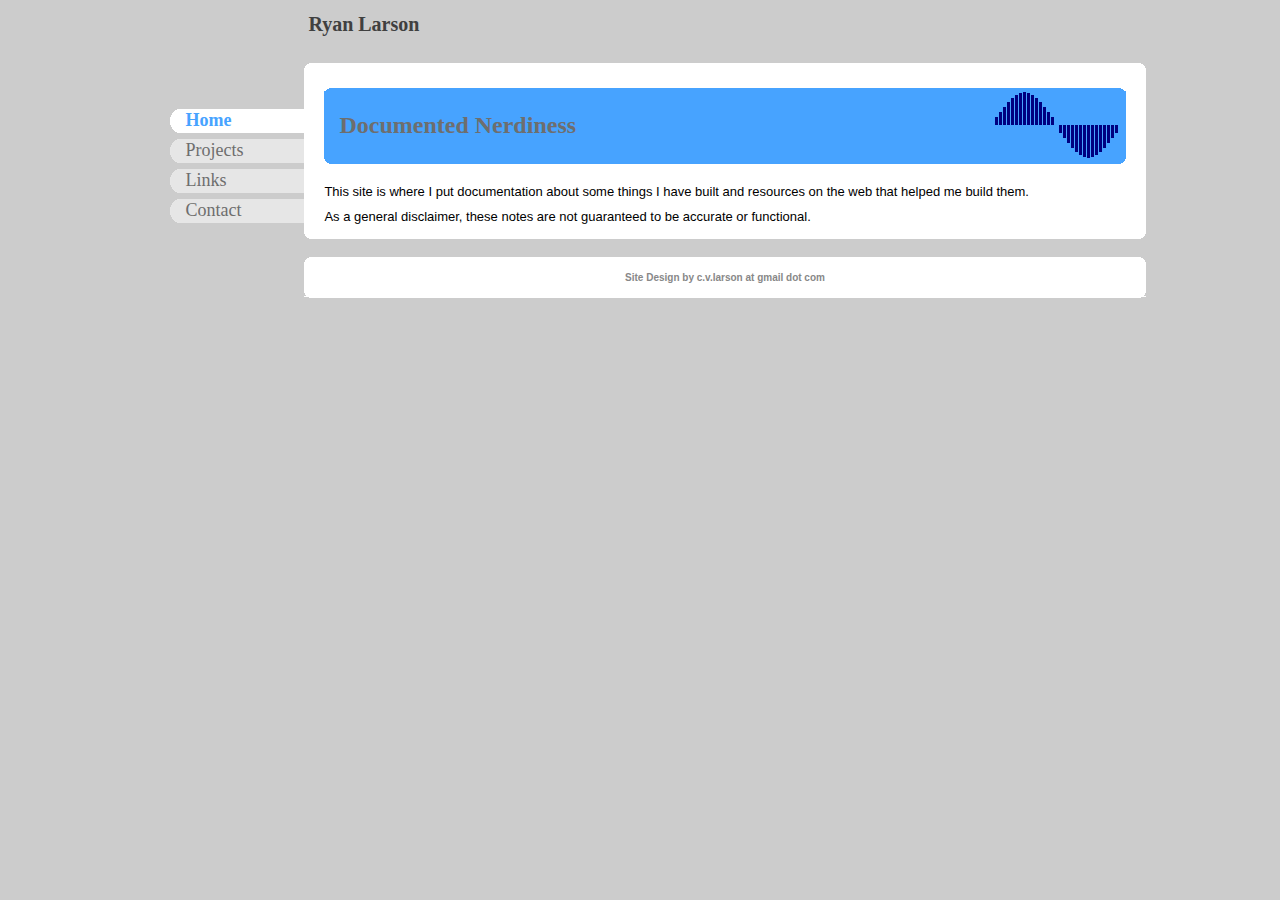
<file: index.html>
<!DOCTYPE HTML PUBLIC "-//W3C//DTD HTML 4.0 Transitional//EN">
<html>
<head>
<title>Main Page Re-direct</title>
<meta http-equiv="REFRESH" content="0;url=html/index.html"></HEAD>
<BODY>
</BODY>
</HTML>
</file>
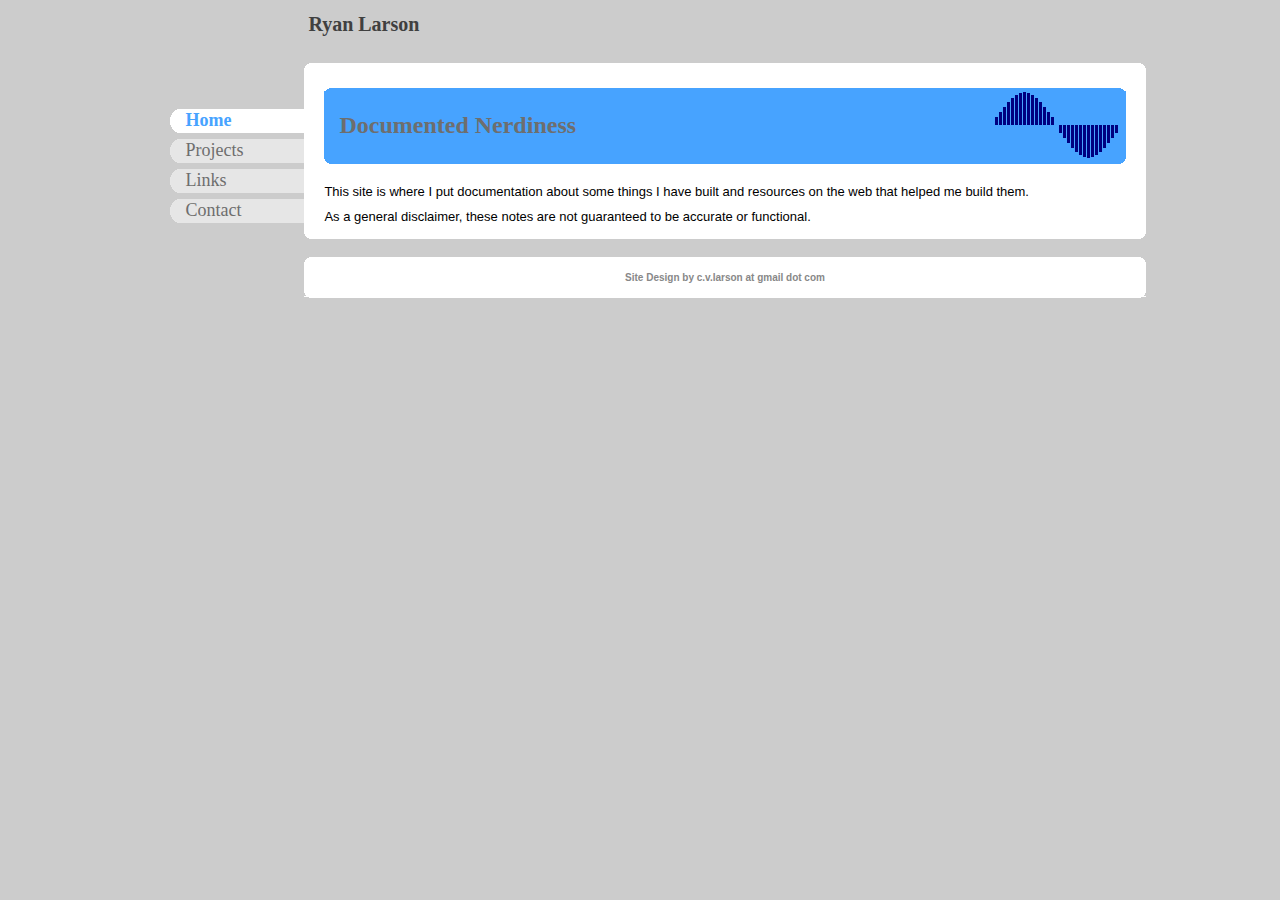
<file: html/index.html>
<!DOCTYPE html PUBLIC "-//W3C//DTD XHTML 1.0 Strict//EN"
"http://www.w3.org/TR/xhtml1/DTD/xhtml1-strict.dtd">

<script src="https://platform.linkedin.com/badges/js/profile.js" async defer type="text/javascript"></script>

<html xmlns="http://www.w3.org/1999/xhtml" lang="en">
<head>

<title>Ryan Larson's Website</title>
<link href="common_style.css" rel="stylesheet" type="text/css">

<style type="text/css">
/*Rounded Corners Code*/
div#whitecontainer{background: #FFFFFF}
b.rtop, b.rbottom{display:block;background: #CCCCCC}
b.rtop b, b.rbottom b{display:block;height: 1px;
    overflow: hidden; background: #FFFFFF}
b.r1{margin: 0 5px}
b.r2{margin: 0 3px}
b.r3{margin: 0 2px}
b.rtop b.r4, b.rbottom b.r4{margin: 0 1px;height: 2px}

div#colorcontainer{background: #47A3FF}
b.brtop, b.brbottom{display:block;background: #FFFFFF}
b.brtop b, b.brbottom b{display:block;height: 1px;
    overflow: hidden; background: #47A3FF}
b.br1{margin: 0 5px}
b.br2{margin: 0 3px}
b.br3{margin: 0 2px}
b.brtop b.r4, b.brbottom b.br4{margin: 0 1px;height: 2px}
</style>

</head>

<body>

<!-- Wrapper for entire page content -->
<div id="content">
  
  <!--Tabbed Navigation Aea-->
  <div id="head"> 
  <script src="header.js" type="text/javascript"> </script>
  </div>
  <div>
<ul id="tabs" class="tabs">
<li><a href="index.html" class="selected">Home</a></li>
<li><a href="projects.html">Projects</a></li>
<li><a href="links.html">Links</a></li>
<li><a href="contact.html">Contact</a></li>
<!-- More tabs can be turned on later for additional content
<li><a href="vertical_tab.html?current=five">Item 5</a></li>
<li><a href="vertical_tab.html?current=six">Item 6</a></li>
-->
</ul>

  </div>

  <!--End Tabs-->

  <!--White box for content-->  
  <div id="whitecontainer">
  <b class="rtop"><b class="r1"></b> <b class="r2"></b> <b class="r3"></b> <b class="r4"></b></b>
  
      <!--Start colored box page heading-->
      <div id="colorcontainer">
      <b class="brtop"><b class="br1"></b> <b class="br2"></b> <b class="br3"></b> <b class="br4"></b></b>
      <div class="sin"></div>
      <h2>Documented Nerdiness</h2>
      <b class="brbottom"><b class="br4"></b> <b class="br3"></b> <b class="br2"></b> <b class="br1"></b></b>
      </div>
      <!--End colored box page heading-->
  <!--Begin instert white box content-->      
  <p>This site is where I put documentation about some things I have built and resources on the web that helped me build them.</p>
  <p>As a general disclaimer, these notes are not guaranteed to be accurate or functional.</p>
  <!--End instert white box content-->  
  <b class="rbottom"><b class="r4"></b> <b class="r3"></b> <b class="r2"></b> <b class="r1"></b></b>
  </div> 
  <!-- End White Box #1-->
  <br />
  <script src="footer.js" type="text/javascript"> </script>
</div>


              
</body>
</html>
</file>
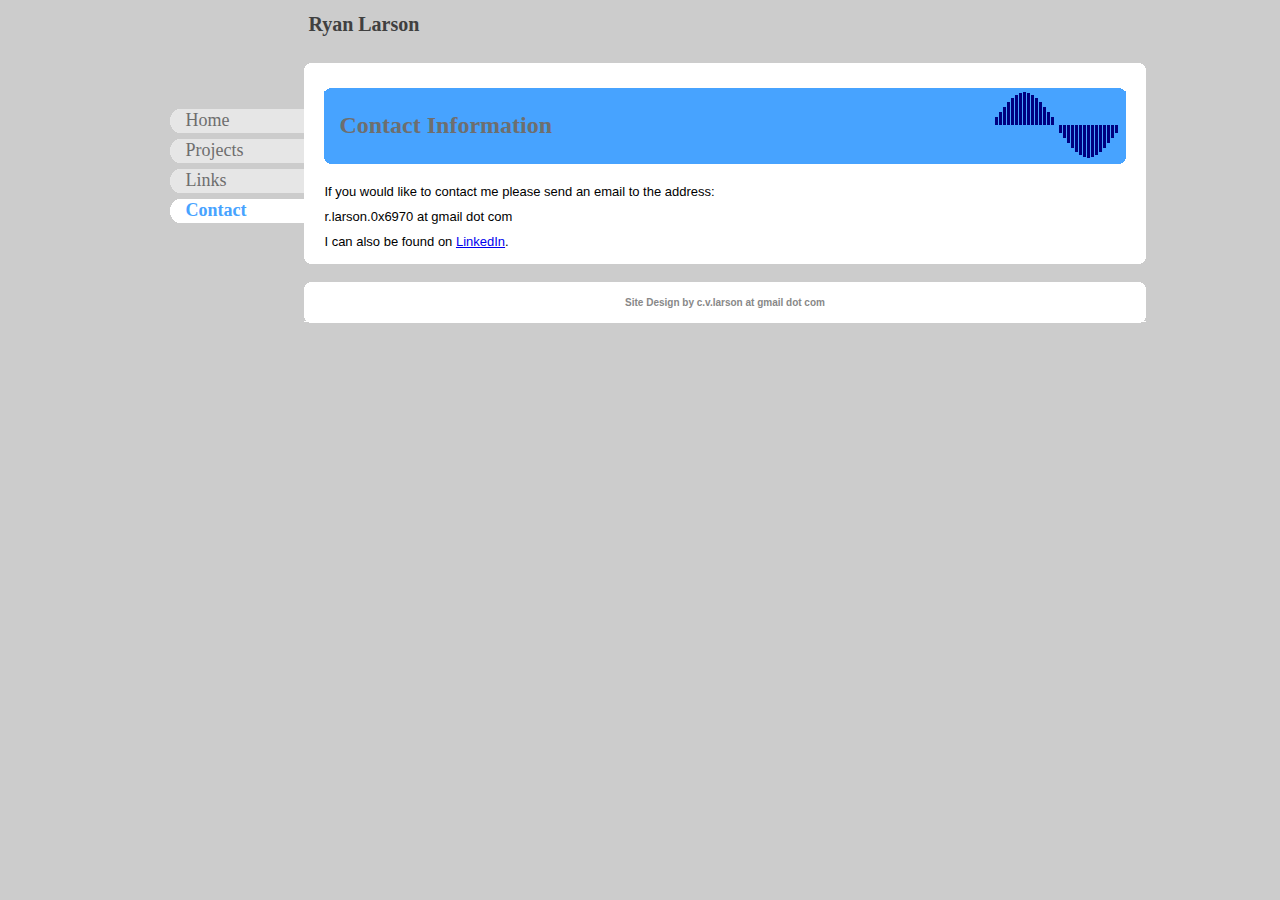
<file: html/contact.html>
<!DOCTYPE html PUBLIC "-//W3C//DTD XHTML 1.0 Strict//EN"
"http://www.w3.org/TR/xhtml1/DTD/xhtml1-strict.dtd">

<html xmlns="http://www.w3.org/1999/xhtml" lang="en">
<head>

<title>Ryan Larson's Website :: Contact</title>
<link href="common_style.css" rel="stylesheet" type="text/css">

<style type="text/css">
/*Rounded Corners Code*/
div#whitecontainer{background: #FFFFFF}
b.rtop, b.rbottom{display:block;background: #CCCCCC}
b.rtop b, b.rbottom b{display:block;height: 1px;
    overflow: hidden; background: #FFFFFF}
b.r1{margin: 0 5px}
b.r2{margin: 0 3px}
b.r3{margin: 0 2px}
b.rtop b.r4, b.rbottom b.r4{margin: 0 1px;height: 2px}

div#colorcontainer{background: #47A3FF}
b.brtop, b.brbottom{display:block;background: #FFFFFF}
b.brtop b, b.brbottom b{display:block;height: 1px;
    overflow: hidden; background: #47A3FF}
b.br1{margin: 0 5px}
b.br2{margin: 0 3px}
b.br3{margin: 0 2px}
b.brtop b.r4, b.brbottom b.br4{margin: 0 1px;height: 2px}
</style>

</head>

<body>

<!-- Wrapper for entire page content -->
<div id="content">
  
  <!--Tabbed Navigation Aea-->
  <div id="head"> 
  <script src="header.js" type="text/javascript"> </script>
  </div>
  <div>
<ul id="tabs" class="tabs">
<li><a href="index.html">Home</a></li>
<li><a href="projects.html">Projects</a></li>
<li><a href="links.html">Links</a></li>
<li><a href="contact.html" class="selected">Contact</a></li>
<!-- More tabs can be turned on later for additional content
<li><a href="vertical_tab.html?current=five">Item 5</a></li>
<li><a href="vertical_tab.html?current=six">Item 6</a></li>
-->
</ul>

  </div>

  <!--End Tabs-->

  <!--White box for content-->  
  <div id="whitecontainer">
  <b class="rtop"><b class="r1"></b> <b class="r2"></b> <b class="r3"></b> <b class="r4"></b></b>
  
      <!--Start colored box page heading-->
      <div id="colorcontainer">
      <b class="brtop"><b class="br1"></b> <b class="br2"></b> <b class="br3"></b> <b class="br4"></b></b>
      <div class="sin"></div>
      <h2>Contact Information</h2>
      <b class="brbottom"><b class="br4"></b> <b class="br3"></b> <b class="br2"></b> <b class="br1"></b></b>
      </div>
      <!--End colored box page heading-->
  <!--Begin instert white box content-->      
  <p>If you would like to contact me please send an email to the address:</p>
  <p>
  r.larson.0x6970 at gmail dot com
  </p>
  <!-- Go to http://www.golivecentral.com/pages/scramble.shtml to get the html that scrambles your email so it can't be harvested -->
  </p>
  <p>
  I can also be found on <a class="badge-base__link LI-simple-link" href="https://www.linkedin.com/in/ryan-larson-3ab00b259?trk=profile-badge">LinkedIn</a>.
  </p>
  <!-- Go to http://www.golivecentral.com/pages/scramble.shtml to get the html that scrambles your email so it can't be harvested -->
  
  <!--End instert white box content-->  
  <b class="rbottom"><b class="r4"></b> <b class="r3"></b> <b class="r2"></b> <b class="r1"></b></b>
  </div> 
  <!-- End White Box #1-->
  <br />
  <script src="footer.js" type="text/javascript"> </script>
</div>
</body>
</html>
</file>
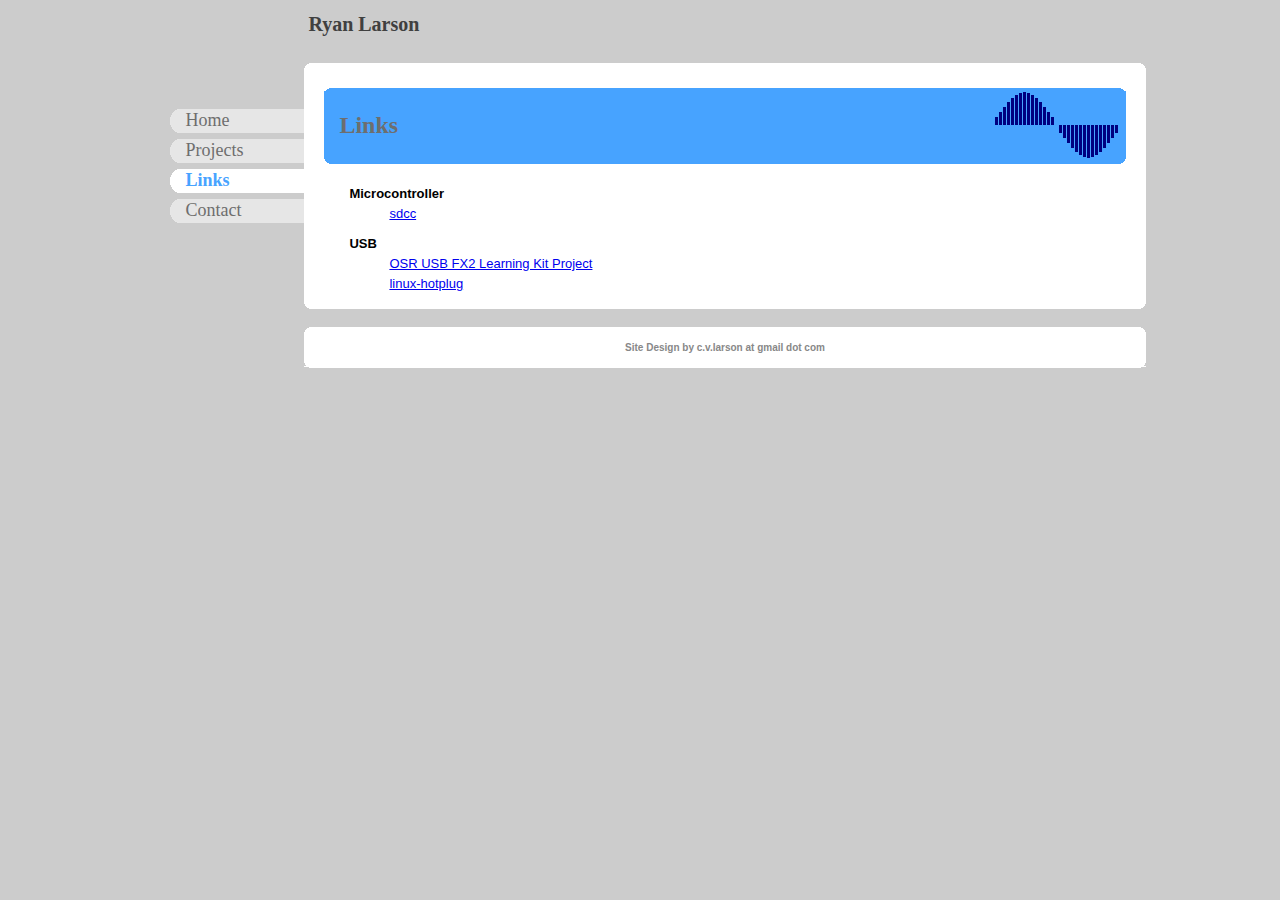
<file: html/links.html>
<!DOCTYPE html PUBLIC "-//W3C//DTD XHTML 1.0 Strict//EN"
"http://www.w3.org/TR/xhtml1/DTD/xhtml1-strict.dtd">

<html xmlns="http://www.w3.org/1999/xhtml" lang="en">
<head>

<title>Ryan Larson's Website :: Links</title>
<link href="common_style.css" rel="stylesheet" type="text/css">

<style type="text/css">
/*Rounded Corners Code*/
div#whitecontainer{background: #FFFFFF}
b.rtop, b.rbottom{display:block;background: #CCCCCC}
b.rtop b, b.rbottom b{display:block;height: 1px;
    overflow: hidden; background: #FFFFFF}
b.r1{margin: 0 5px}
b.r2{margin: 0 3px}
b.r3{margin: 0 2px}
b.rtop b.r4, b.rbottom b.r4{margin: 0 1px;height: 2px}

div#colorcontainer{background: #47A3FF}
b.brtop, b.brbottom{display:block;background: #FFFFFF}
b.brtop b, b.brbottom b{display:block;height: 1px;
    overflow: hidden; background: #47A3FF}
b.br1{margin: 0 5px}
b.br2{margin: 0 3px}
b.br3{margin: 0 2px}
b.brtop b.r4, b.brbottom b.br4{margin: 0 1px;height: 2px}
</style>

</head>

<body>

<!-- Wrapper for entire page content -->
<div id="content">
  
  <!--Tabbed Navigation Aea-->
  <div id="head"> 
  <script src="header.js" type="text/javascript"> </script>
  </div>
  <div>
<ul id="tabs" class="tabs">
<li><a href="index.html">Home</a></li>
<li><a href="projects.html">Projects</a></li>
<li><a href="links.html" class="selected">Links</a></li>
<li><a href="contact.html">Contact</a></li>
<!-- More tabs can be turned on later for additional content
<li><a href="vertical_tab.html?current=five">Item 5</a></li>
<li><a href="vertical_tab.html?current=six">Item 6</a></li>
-->
</ul>

  </div>

  <!--End Tabs-->

  <!--White box for content-->  
  <div id="whitecontainer">
  <b class="rtop"><b class="r1"></b> <b class="r2"></b> <b class="r3"></b> <b class="r4"></b></b>
  
      <!--Start colored box page heading-->
      <div id="colorcontainer">
      <b class="brtop"><b class="br1"></b> <b class="br2"></b> <b class="br3"></b> <b class="br4"></b></b>
      <div class="sin"></div>
      <h2>Links</h2>
      <b class="brbottom"><b class="br4"></b> <b class="br3"></b> <b class="br2"></b> <b class="br1"></b></b>
      </div>
      <!--End colored box page heading-->
      <!--Begin instert white box content-->
    <dl>
      <dt>Microcontroller</dt>
        <dd><a href="http://sdcc.sourceforge.net">sdcc</a></dd>
      </dl>

    <dl>
      <dt>USB</dt>
        <dd><a href="http://osrfx2.sourceforge.net/">OSR USB FX2 Learning Kit Project</a></dd>
        <dd><a href="http://linux-hotplug.sourceforge.net">linux-hotplug</a></dd>
      </dl>

  <!--End instert white box content-->  
  <b class="rbottom"><b class="r4"></b> <b class="r3"></b> <b class="r2"></b> <b class="r1"></b></b>
  </div> 
  <!-- End White Box #1-->
  <br />
  <script src="footer.js" type="text/javascript"> </script>
</div>
</body>
</html>
</file>
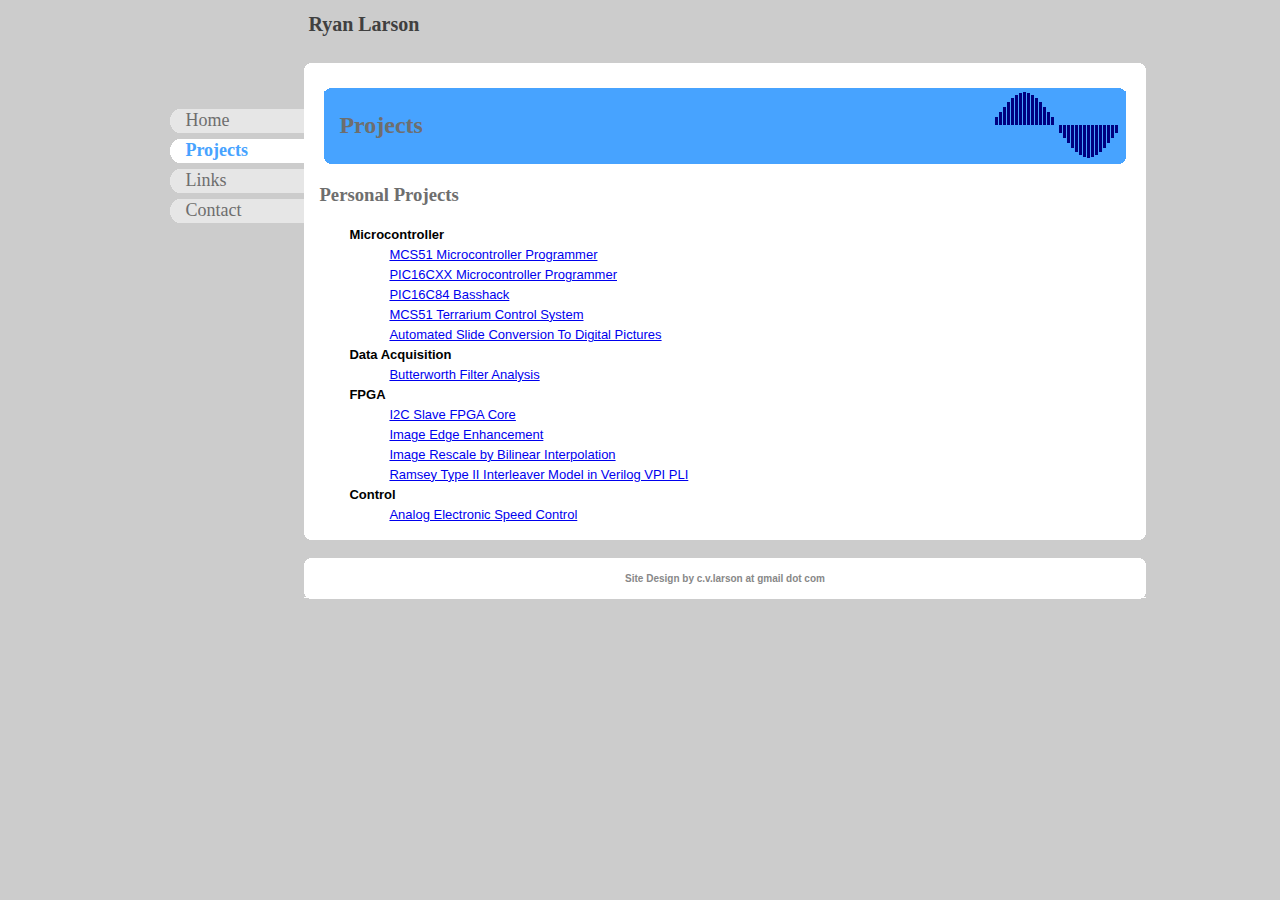
<file: html/projects.html>
<!DOCTYPE html PUBLIC "-//W3C//DTD XHTML 1.0 Strict//EN"
"http://www.w3.org/TR/xhtml1/DTD/xhtml1-strict.dtd">

<html xmlns="http://www.w3.org/1999/xhtml" lang="en">
<head>

<title>Ryan Larson's Website :: Projects</title>
<link href="common_style.css" rel="stylesheet" type="text/css">

<style type="text/css">
/*Rounded Corners Code*/
div#whitecontainer{background: #FFFFFF}
b.rtop, b.rbottom{display:block;background: #CCCCCC}
b.rtop b, b.rbottom b{display:block;height: 1px;
    overflow: hidden; background: #FFFFFF}
b.r1{margin: 0 5px}
b.r2{margin: 0 3px}
b.r3{margin: 0 2px}
b.rtop b.r4, b.rbottom b.r4{margin: 0 1px;height: 2px}

div#colorcontainer{background: #47A3FF}
b.brtop, b.brbottom{display:block;background: #FFFFFF}
b.brtop b, b.brbottom b{display:block;height: 1px;
    overflow: hidden; background: #47A3FF}
b.br1{margin: 0 5px}
b.br2{margin: 0 3px}
b.br3{margin: 0 2px}
b.brtop b.r4, b.brbottom b.br4{margin: 0 1px;height: 2px}
</style>

</head>

<body>

<!-- Wrapper for entire page content -->
<div id="content">
  
  <!--Tabbed Navigation Area-->
  <div id="head"> 
  <script src="header.js" type="text/javascript"> </script>
  </div>
  <div>
<ul id="tabs" class="tabs">
<li><a href="index.html">Home</a></li>
<li><a href="projects.html" class="selected">Projects</a></li>
<li><a href="links.html">Links</a></li>
<li><a href="contact.html">Contact</a></li>
</ul>

  </div>

  <!--End Tabs-->

  <!--White box for content-->  
  <div id="whitecontainer">
  <b class="rtop"><b class="r1"></b> <b class="r2"></b> <b class="r3"></b> <b class="r4"></b></b>
  
      <!--Start colored box page heading-->
      <div id="colorcontainer">
      <b class="brtop"><b class="br1"></b> <b class="br2"></b> <b class="br3"></b> <b class="br4"></b></b>
      <div class="sin"></div>
      <h2>Projects</h2>
      <b class="brbottom"><b class="br4"></b> <b class="br3"></b> <b class="br2"></b> <b class="br1"></b></b>
      </div>
      <!--End colored box page heading-->
  <!--Begin instert white box content-->    
  <h3>Personal Projects</h3>
  <dl>
    <dt>Microcontroller</dt>
      <dd><a href="../pdf/mcs51_prog.pdf.zip">MCS51 Microcontroller Programmer</a></dd>
      <dd><a href="../pdf/pic16cxx_prog.pdf.zip">PIC16CXX Microcontroller Programmer</a></dd>
      <dd><a href="../pdf/basshack.pdf.zip">PIC16C84 Basshack</a></dd>
      <dd><a href="../pdf/terrarium.pdf.zip">MCS51 Terrarium Control System</a></dd>
      <dd><a href="../pdf/slide_proj_conv.pdf.zip">Automated Slide Conversion To Digital Pictures</a></dd>

    <dt>Data Acquisition</dt>
      <dd><a href="../pdf/butterworth.pdf.zip">Butterworth Filter Analysis</a></dd>

    <dt>FPGA<dt>
      <dd><a href="../pdf/i2c_slave.pdf.zip">I2C Slave FPGA Core</a></dd>
      <dd><a href="../pdf/edge_enhance.pdf.zip">Image Edge Enhancement</a></dd>
      <dd><a href="../pdf/rescale.pdf.zip">Image Rescale by Bilinear Interpolation</a></dd>
      <dd><a href="../pdf/ramsey.pdf.zip">Ramsey Type II Interleaver Model in Verilog VPI PLI</a></dd>

    <dt>Control<dt>
      <dd><a href="../pdf/anlg_esc.pdf.zip">Analog Electronic Speed Control</a></dd>

  </dl>

  <!--End instert white box content-->    
  <b class="rbottom"><b class="r4"></b> <b class="r3"></b> <b class="r2"></b> <b class="r1"></b></b>
  </div> 
  <!-- End White Box #1-->
  <br />
  <script src="footer.js" type="text/javascript"> </script>
</div>
</body>
</html>
</file>
<file: html/common_style.css>
/* HTML Element styles */
body {
	background: #CCCCCC;
}
p {
	margin: 10px 20px 10px 20px;
	font-family: arial;
	font-size: 13px;
}
h1 {
	margin-left: 30px;
	font-family: calibri;
	color: #404040;
	font-size: 20px;
}
h2 {
	margin-left: 15px;
	font-family: calibri;
	color: #6E6E6E;
}
h3 {
	margin-left: 15px;
	font-family: calibri;
	color: #6E6E6E;
}
dl {
	margin: 10px 20px 10px 45px;
	font-family: arial;
	font-size: 13px;
	line-height: 20px;
}

dt {
	font-weight: bold;
}
/* Header and Tab Style */

#head {
	height: 50px;
	margin: 0 0 0 144px;
	
}

#tabs {
	float:left;
	background-color: #CCCCCC;
	margin-left: 1px;
}

.tabs {list-style:none; padding:15px 0 11px 0; margin:30px 1px 30px 0; width:144px;}
.tabs li {display:block; margin:0 0 4px 35px;}
.tabs li a {display:block; width:134px; height:26px; text-decoration:none; background:url(vtab.png) left top; font-size:18px; text-decoration:none; color:#6E6E6E; font-family:calibri; line-height:24px; text-indent:15px;}
.tabs li a:hover {background:url(vtab.png) left center; color:#47A3FF;}
.tabs li a.selected, .tabs li a.selected:hover {background:url(vtab.png) left bottom; color:#47A3FF; cursor:default; font-weight:bold;}



/*Area below Nav & White Box for content*/
#content {
	margin: auto;
	width: 80%;
}

#whitecontainer {
	background: #FFFFFF;
	margin-left: 170px;
}

#colorcontainer {
	margin: 20px;
}

/* Footer Style */
.footer {
	font-family: arial;
	color: #888888;
	font-size: 10px;
	font-weight: bold;
	text-align: center;
}

.sin {
    background-image: url('sin.png');
    float: right;
    margin-right: 8px;
    height: 66px;
    width: 123px;
}
</file>
